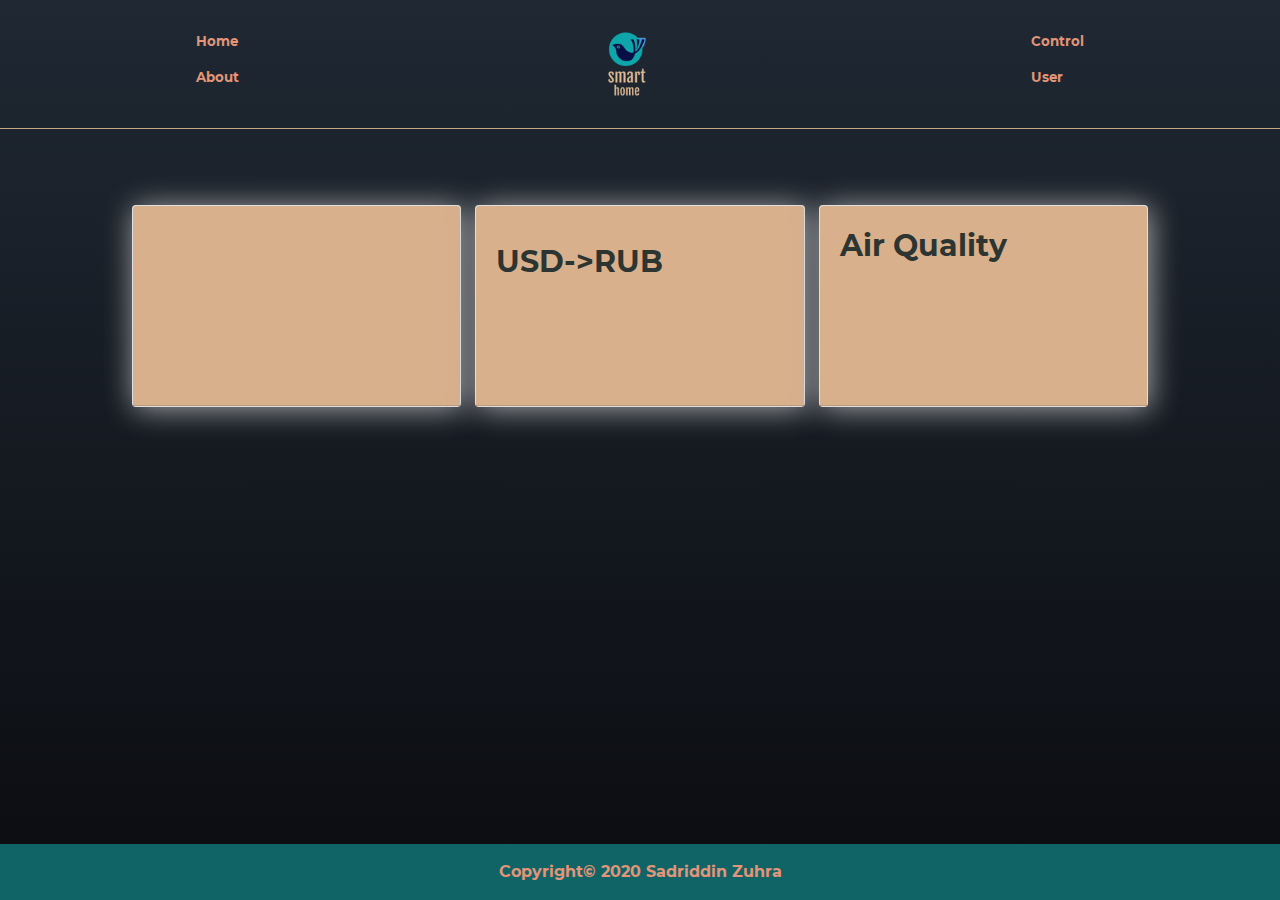
<file: index.html>
<!DOCTYPE html>
<html lang="en">
    <head>
        <title>Smart Home</title>
        <meta charset="utf-8">
        <meta name="viewport" content="width=device-width, initial-scale=1">
        <link rel="stylesheet" href="css/bootstrap.min.css">
        <link rel="stylesheet" href="css/my_style.css">
        <link rel="stylesheet" href="https://use.fontawesome.com/releases/v5.7.0/css/all.css" 
        integrity="sha384-lZN37f5QGtY3VHgisS14W3ExzMWZxybE1SJSEsQp9S+oqd12jhcu+A56Ebc1zFSJ" 
        crossorigin="anonymous">
        <script src="https://ajax.googleapis.com/ajax/libs/jquery/3.4.1/jquery.min.js"></script>
        <script src="https://cdnjs.cloudflare.com/ajax/libs/popper.js/1.16.0/umd/popper.min.js"></script>
        <script src="js/bootstrap.min.js"></script>
        <script src="js/my_script.js" defer></script>
        <script src="js/jquery.min.js"></script>
    </head>
    <body>

        <nav class="navbar navbar-expand justify-content-space-between pt-4">
            <ul class="navbar-nav">
                <li class="nav-item">
                    <a class="nav-link" href="#">Home</a>
                    <a class="nav-link" href="about.html">About</a>
                </li>
                <a class="navbar-brand" href="#">
                    <img src="img/Logo.png" alt="logo" style="width:70px;">
                </a>
                <li class="nav-item">
                    <a class="nav-link" href="control.html">Control</a>
                    <a class="nav-link" href="user.html">User</a>
                </li>
            </ul>
        </nav>

        <hr color="#DEB992">
        <h2 id="user" class="text-light text-center"></h2>
   

        <div class="container">
            <div class="row">
                <div class="col-lg-12 text-center">
                </div>
            </div>
            <div class="row space-rows" id="animated-cards">
                <div class="col">
                    <div class="card cards-shadown cards-hover">
                        <div class="card-header"><span class="space"><i class="" id="weather"></i></span>
                            <div class="cardheader-text">
                                <p id="temp" class="cardheader-subtext text-center" style="font-size: 60px;"></p>
                            </div>
                        </div>
                    </div>
                </div>
                <div class="col">
                    <div class="card cards-shadown cards-hover">
                        <div class="card-header"><span class="space"><i class="fas fa-hand-holding-usd" id="service-icon-2"></i></span>
                            <div class="cardheader-text">
                                <h4 id="heading-card-2" class="heading-card pt-3">USD->RUB</h4>
                                <p id="dollar" class="cardheader-subtext"></p>
                            </div>
                        </div>
                    </div>
                </div>
                <div class="col">
                    <div class="card cards-shadown cards-hover">
                        <div class="card-header cards-header-hover"><span class="space"><i class="fas fa-air-freshener" id="service-icon-3"></i></span>
                            <div class="cardheader-text">
                                <h4 id="heading-card-3" class="heading-card">Air Quality</h4>
                                <p id="air" class="cardheader-subtext" style="font-size: 30px;"></p>
                            </div>
                        </div>
                    </div>
                </div>
            </div>
        </div>
    
        <div class="footer" style="color: #E29578;">
            <p class="pt-3">Copyright© 2020 Sadriddin Zuhra</p>
        </div>

    </body>

</html>
</file>
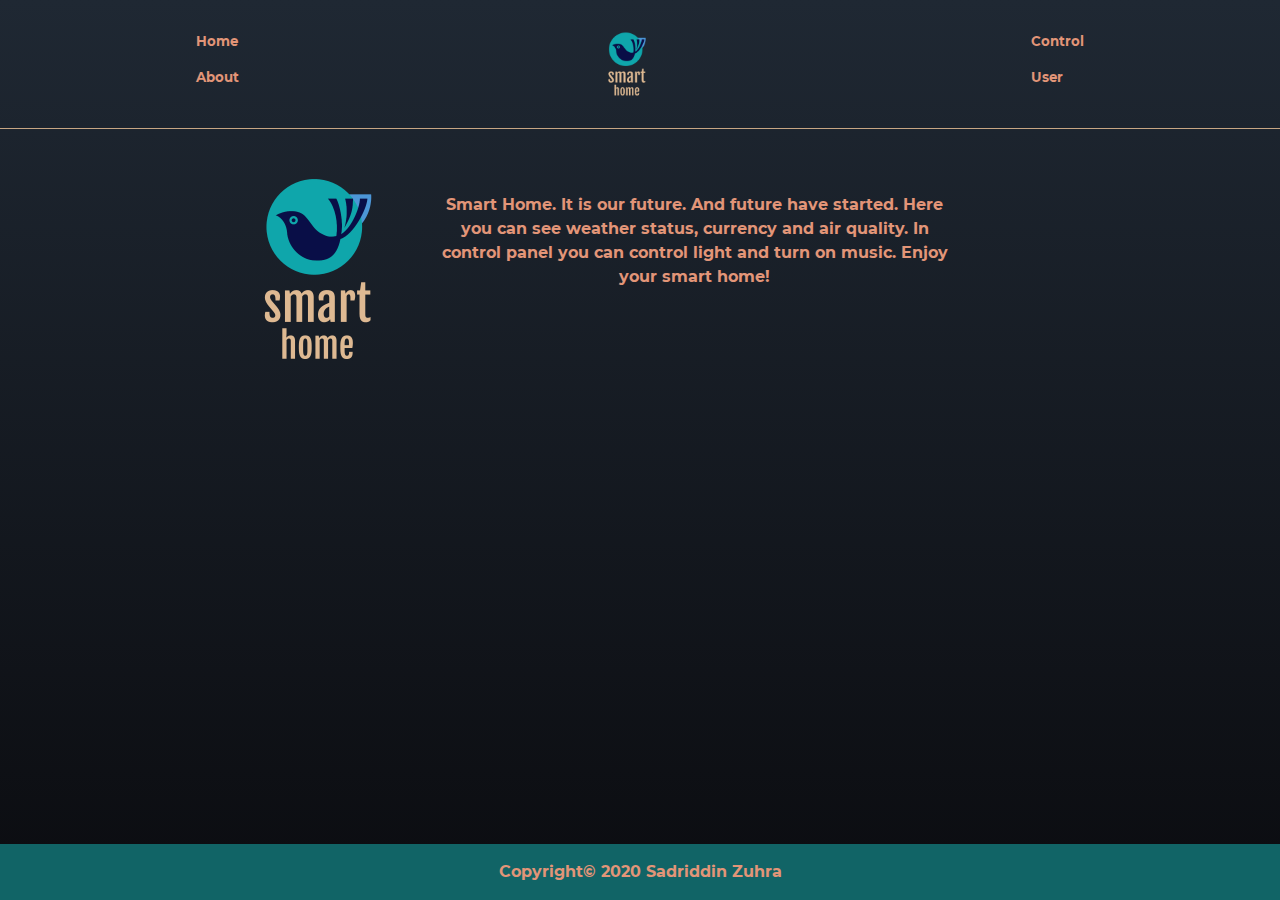
<file: about.html>
<!DOCTYPE html>
<html lang="en">
    <head>
        <title>Smart Home</title>
        <meta charset="utf-8">
        <meta name="viewport" content="width=device-width, initial-scale=1">
        <link rel="stylesheet" href="css/bootstrap.min.css">
        <link rel="stylesheet" href="css/my_style.css">
        <link rel="stylesheet" href="https://use.fontawesome.com/releases/v5.7.0/css/all.css" 
        integrity="sha384-lZN37f5QGtY3VHgisS14W3ExzMWZxybE1SJSEsQp9S+oqd12jhcu+A56Ebc1zFSJ" 
        crossorigin="anonymous">
        <script src="https://ajax.googleapis.com/ajax/libs/jquery/3.4.1/jquery.min.js"></script>
        <script src="https://cdnjs.cloudflare.com/ajax/libs/popper.js/1.16.0/umd/popper.min.js"></script>
        <script src="js/bootstrap.min.js"></script>
        <script src="js/my_script.js" defer></script>
        <script src="js/jquery.min.js"></script>
    </head>


    <body>

        <nav class="navbar navbar-expand justify-content-space-between pt-4">

            <ul class="navbar-nav">
                <li class="nav-item">
                    <a class="nav-link" href="index.html">Home</a>
                    <a class="nav-link" href="#">About</a>
                </li>
                <a class="navbar-brand" href="#">
                    <img src="img/Logo.png" alt="logo" style="width:70px;">
                </a>
                <li class="nav-item">
                    <a class="nav-link" href="control.html">Control</a>
                    <a class="nav-link" href="user.html">User</a>
                </li>
            </ul>
        
        </nav>
        
        <hr color="#DEB992">

        <div class = "row pt-4">
            <div class="col-2"></div>
            <div class="col-2"> 
                <img src="img/Logo.png">
            </div>
            <div class="col-5 text-center pt-4" style="color: #E29578;">
                Smart Home. It is our future. And future have started. Here you can see weather status, currency and air quality. In control panel you can control light and turn on music. Enjoy your smart home!
            </div>
        </div>

        <div class="footer" style="color: #E29578;">
            <p class="pt-3">Copyright© 2020 Sadriddin Zuhra</p>
        </div>

    </body>

</html>
</file>
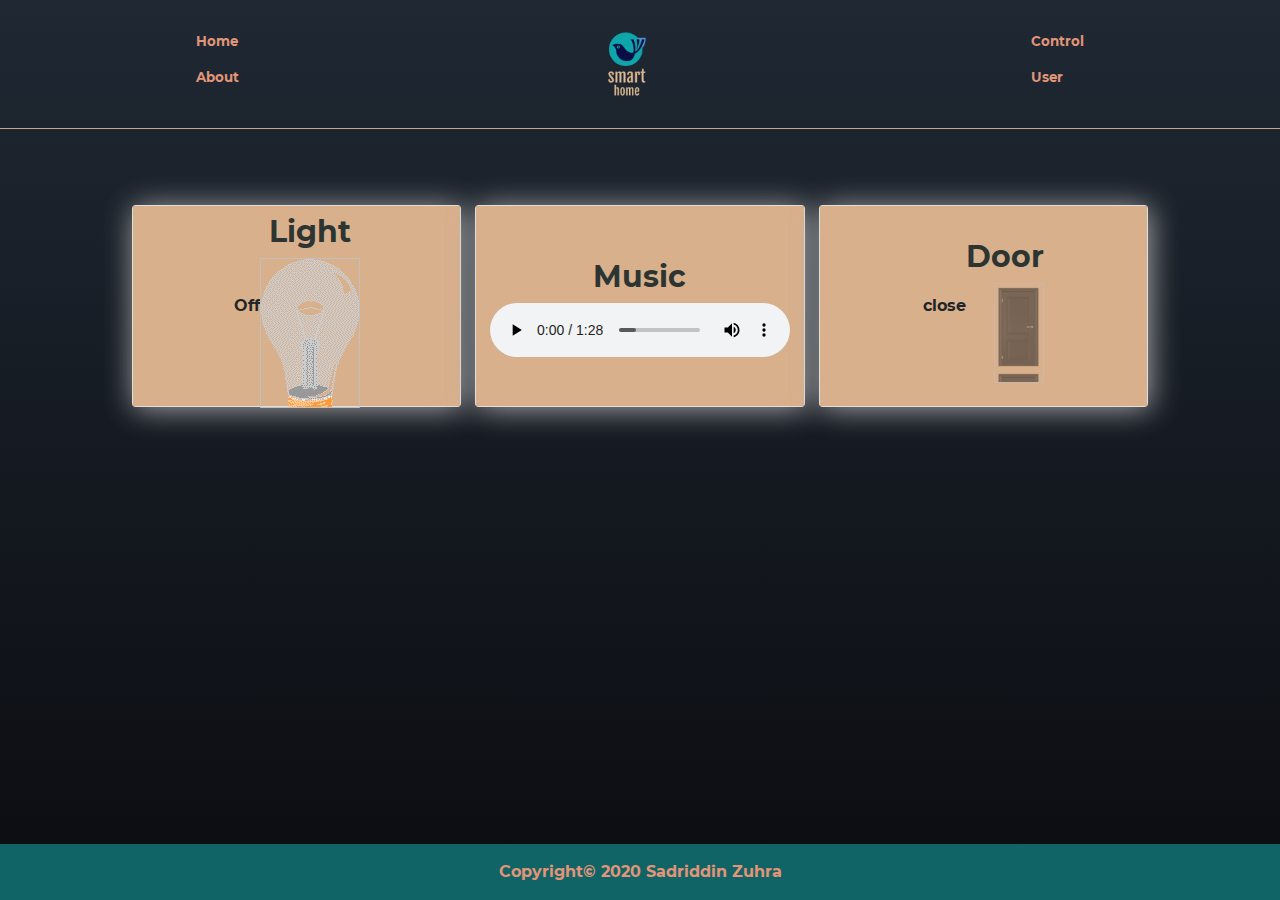
<file: control.html>
<!DOCTYPE html>
<html lang="en">
    <head>
        <title>Smart Home</title>
        <meta charset="utf-8">
        <meta name="viewport" content="width=device-width, initial-scale=1">
        <link rel="stylesheet" href="css/bootstrap.min.css">
        <link rel="stylesheet" href="css/my_style.css">
        <link rel="stylesheet" href="https://use.fontawesome.com/releases/v5.7.0/css/all.css" 
        integrity="sha384-lZN37f5QGtY3VHgisS14W3ExzMWZxybE1SJSEsQp9S+oqd12jhcu+A56Ebc1zFSJ" 
        crossorigin="anonymous">
        <script src="https://ajax.googleapis.com/ajax/libs/jquery/3.4.1/jquery.min.js"></script>
        <script src="https://cdnjs.cloudflare.com/ajax/libs/popper.js/1.16.0/umd/popper.min.js"></script>
        <script src="js/bootstrap.min.js"></script>
        <script src="js/my_script.js" defer></script>
        <script src="js/jquery.min.js"></script>
    </head>


    <body">

        <nav class="navbar navbar-expand justify-content-space-between pt-4">

            <ul class="navbar-nav">
                <li class="nav-item">
                    <a class="nav-link" href="index.html">Home</a>
                    <a class="nav-link" href="about.html">About</a>
                </li>
                <a class="navbar-brand" href="#">
                    <img src="img/Logo.png" alt="logo" style="width:70px;">
                </a>
                <li class="nav-item">
                    <a class="nav-link" href="#">Control</a>
                    <a class="nav-link" href="user.html">User</a>
                </li>
            </ul>
        
        </nav>
      
        <hr color="#DEB992">


        <div class="container">
            <div class="row">
                <div class="col-lg-12 text-center">
                </div>
            </div>
            <div class="row space-rows" id="animated-cards">
                <div class="col">
                    <div class="card cards-shadown cards-hover">
                        <div class="card-header-control"><span class="space"  id = "light-control" >Off</span>
                            <div class="cardheader-text text-center">
                                <h4 id="" class="heading-card">Light</h4>
                                <img id="light" class="Off img-responsive" onclick="changeImage()" width="100" height="150">
                            </div>
                        </div>
                    </div>
                </div>
            
                <div class="col">
                    <div class="card cards-shadown cards-hover">
                        <div class="card-header-control"><span class="space"><i class="fas fa-music"></i></span>
                            <div class="cardheader-text text-center">
                                <h4 id="heading-card-2" class="heading-card">Music</h4>
                                <audio controls>
                                    <source src="audio/Aleksandr_Desplat_OST_Imitation_game.ogg" type="audio/ogg">
                                    <source src="audio/Aleksandr_Desplat_OST_Imitation_game.mp3" type="audio/mpeg">
                                </audio>
                            </div>
                        </div>
                    </div>
                </div>
                <div class="col">
                    <div class="card cards-shadown cards-hover">
                        <div class="card-header-control"><span id = "door-state" class="space">close</span>
                            <div class="cardheader-text text-center">
                                <h4 id="heading-card-3" class="heading-card">Door</h4>
                                <img id="door" class="close" onclick="openDoor()" width="50px" height="100px">
                            </div>
                        </div>
                    </div>
                </div>
            </div>
        </div>
    

        <div class="footer" style="color: #E29578;">
            <p class="pt-3">Copyright© 2020 Sadriddin Zuhra</p>
        </div>

    </body>
</html>
</file>
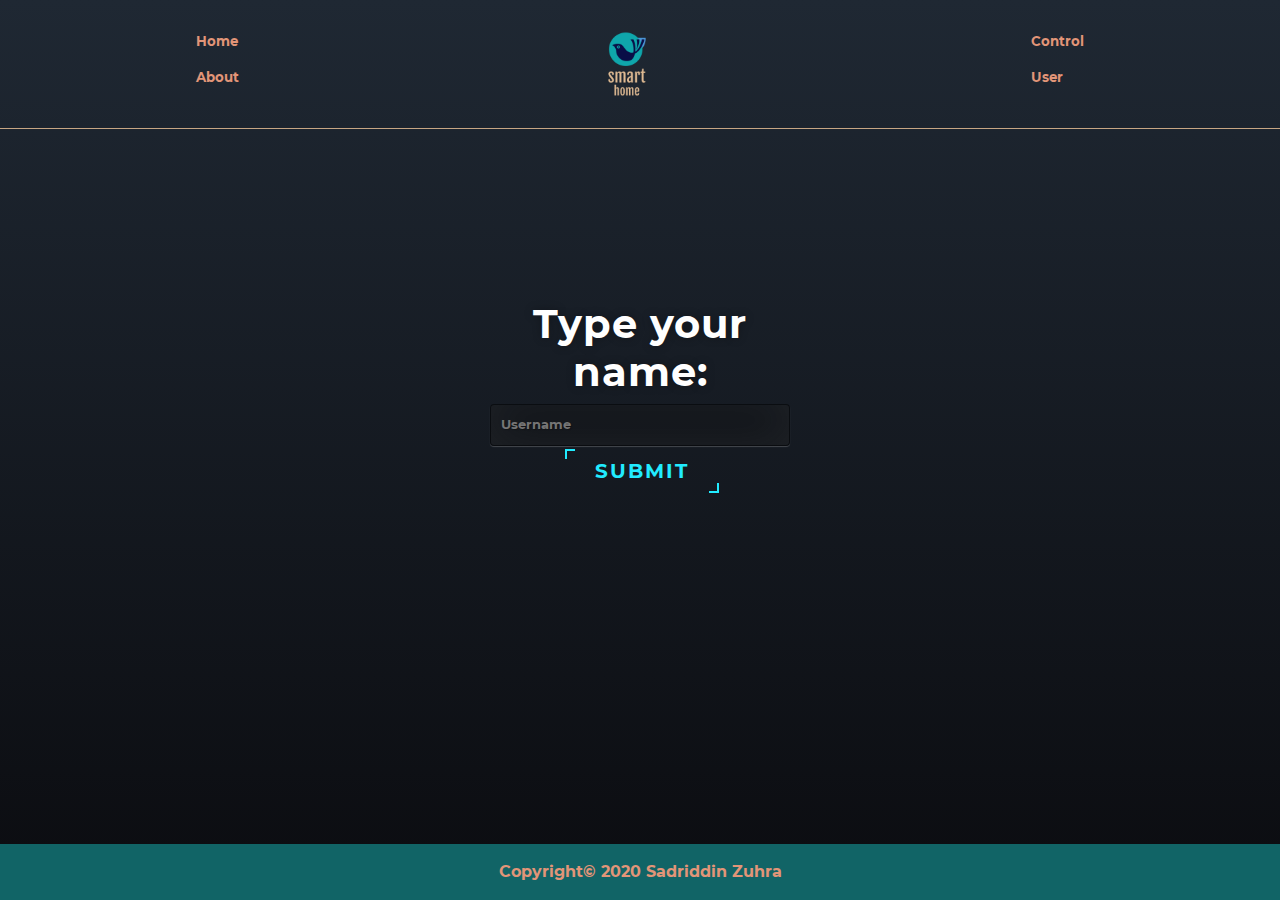
<file: user.html>
<!DOCTYPE html>
<html lang="en">
    <head>
        <title>Smart Home</title>
        <meta charset="utf-8">
        <meta name="viewport" content="width=device-width, initial-scale=1">
        <link rel="stylesheet" href="css/bootstrap.min.css">
        <link rel="stylesheet" href="css/my_style.css">
        <link rel="stylesheet" href="https://use.fontawesome.com/releases/v5.7.0/css/all.css" 
        integrity="sha384-lZN37f5QGtY3VHgisS14W3ExzMWZxybE1SJSEsQp9S+oqd12jhcu+A56Ebc1zFSJ" 
        crossorigin="anonymous">
        <script src="https://ajax.googleapis.com/ajax/libs/jquery/3.4.1/jquery.min.js"></script>
        <script src="https://cdnjs.cloudflare.com/ajax/libs/popper.js/1.16.0/umd/popper.min.js"></script>
        <script src="js/bootstrap.min.js"></script>
        <script src="js/my_script.js" defer></script>
        <script src="js/jquery.min.js"></script>
    </head>


    <body>

        <nav class="navbar navbar-expand justify-content-space-between pt-4">

            <ul class="navbar-nav">
                <li class="nav-item">
                    <a class="nav-link" href="index.html">Home</a>
                    <a class="nav-link" href="about.html">About</a>
                </li>
                <a class="navbar-brand" href="#">
                    <img src="img/Logo.png" alt="logo" style="width:70px;">
                </a>
                <li class="nav-item">
                    <a class="nav-link" href="control.html">Control</a>
                    <a class="nav-link" href="#">User</a>
                </li>
            </ul>
        
        </nav>

        <hr color="#DEB992">

        <div class="user">
            <h1>Type your name:</h1>
            <form method="post">
                <input type="text" id = "username" placeholder="Username" value=""/>
                <a class="neon" onclick="myFunction()" href="index.html">Submit</a>
            </form>
        </div>

    
        <div class="footer" style="color: #E29578;">
            <p class="pt-3">Copyright© 2020 Sadriddin Zuhra</p>
        </div>

    </body>
</html>
</file>
<file: css/my_style.css>
body {
  background-image: linear-gradient( #1F2833,#0B0C10);
  width: 100%;
  height: 100%;
}
html { width: 100%; height:100%; }

.Off {
  background-image:url("../img/pic_bulboff.gif");
}
.On{
  background-image:url("../img/pic_bulbon.gif");
}

.open {
  background-image:url("../img/open.png");
  
}
.close{
  background-image:url("../img/close.png");

}


.navbar-nav,
.mr-auto {
flex: 1;
font-size: 10pt;
margin: auto !important;
display: flex;
justify-content: space-around;

}
@font-face {
  font-family: myFirstFont;
  src: url(../fonts/Montserrat-Bold.ttf);
}
.nav-link{
  color: #E29578;
}
* {
  box-sizing: border-box;
  font-family: myFirstFont;
}

.footer {
  position: fixed;
  left: 0;
  bottom: 0;
  width: 100%;
  background-color: #116466;
  color: white;
  text-align: center;
}




#animated-cards .card-header {
  height: 200px;
  background-color: #d9b08c;
  
}

#animated-cards .card-header-control {
  height: 200px;
  background-color: #d9b08c;
  display: flex;
  align-items: center;
  justify-content: center;
}

#animated-cards .fas {
  font-size: 30px;
  color: black;
  opacity: 0.4;
  font-size: 60px;
}

#animated-cards .heading-card {
  margin-top: 10px;
  font-size: 30px;

}

#animated-cards .cardheader-text {
  color: #2c3531;
}

#animated-cards .card-text.sub-text-color {
  color: #8c8c8c;
}

#animated-cards .card-text:last-child {
  font-size: 25px;
  color: #595959;
}

#animated-cards .cardheader-subtext {
  font-size: 40px;
}

#animated-cards .card.cards-shadown {
  box-shadow: 2px 2px 30px #aaaaaa;
}

#animated-cards {
  margin: 40px;
}

#animated-cards .col {
  padding: 20px 7px 0px 7px;
}

/* Card Hover Scale & Effect */

#animated-cards .card:hover {
  -webkit-transform: scale(1.2);
  -moz-transform: scale(1.2);
  -o-transform: scale(1.2);
  -ms-transform: scale(1.2);
  transform: scale(1.2);
  transition: all 1200ms;
  z-index: 99;
}

#animated-cards .card {
  transition: all 1200ms;
  height: 100%;
}

/* Color on hover */

#animated-cards .card-header:first-child:hover {
  background-color: #ffcb9a;
}

#animated-cards .card:hover .card-header:first-child {
  background-color: #ffcb9a;
}

/* Icons */

#animated-cards .card:hover .fas {
  -webkit-transform: translateX(10px) translateY(10px) scale(1.3);
  -moz-transform: translateX(10px) translateY(10px) scale(1.3);
  -o-transform: translateX(10px) translateY(10px) scale(1.3);
  -ms-transform: translateX(10px) translateY(10px) scale(1.3);
  transform: translateX(10px) translateY(10px) scale(1.3);
  transition: all 1200ms;
  color: #116466;
}

#animated-cards .card .fas {
  transition: all 1200ms;
}


@import url(https://fonts.googleapis.com/css?family=Open+Sans);

html { width: 100%; height:100%; }


.user { 
	position: absolute;
	top: 50%;
	left: 50%;
	margin: -150px 0 0 -150px;
	width:300px;
	height:300px;
}
.user h1 { color: #fff; text-shadow: 0 0 10px rgba(0,0,0,0.3); letter-spacing:1px; text-align:center; }

input { 
	width: 100%; 
	margin-bottom: 10px; 
	background: rgba(0,0,0,0.3);
	border: none;
	outline: none;
	padding: 10px;
	font-size: 13px;
	color: #fff;
	text-shadow: 1px 1px 1px rgba(0,0,0,0.3);
	border: 1px solid rgba(0,0,0,0.3);
	border-radius: 4px;
	box-shadow: inset 0 -5px 45px rgba(100,100,100,0.2), 0 1px 1px rgba(255,255,255,0.2);
	-webkit-transition: box-shadow .5s ease;
	-moz-transition: box-shadow .5s ease;
	-o-transition: box-shadow .5s ease;
	-ms-transition: box-shadow .5s ease;
	transition: box-shadow .5s ease;
}
input:focus { box-shadow: inset 0 -5px 45px rgba(100,100,100,0.4), 0 1px 1px rgba(255,255,255,0.2); }


* {
  margin: 0;
  padding: 0;
  box-sizing: border-box;
}

.neon {
  position: relative;
  padding: 10px 30px;
  margin-left: 25%;
  color: #21ebff;
  text-decoration: none;
  text-transform: uppercase;
  letter-spacing: 2px;
  font-size: 20px;
  transition: 0.5s;
  overflow: hidden;
  -webkit-box-reflect: below 1px linear-gradient(transparent, #0003);
}

.neon:before {
  content: '';
  position: absolute;
  top: 0;
  left: 0;
  width: 10px;
  height: 10px;
  border-top: 2px solid #21ebff;
  border-left: 2px solid #21ebff;
  transition: 0.5s;
}

.neon:after {
  content: '';
  position: absolute;
  bottom: 0;
  right: 0;
  width: 10px;
  height: 10px;
  border-bottom: 2px solid #21ebff;
  border-right: 2px solid #21ebff;
  transition: 0.1s;
}

.neon:hover:before {
  width: 100%;
  height: 100%;
  transition: 0.1s;
}

.neon:hover:after {
  width: 100%;
  height: 100%;
  transition: 0.1s;
}

.neon:hover {
  background: #21ebff;
  color: #111;
  box-shadow: 0 0 50px #21ebff;
  transition-delay: 0.1s;
}




.switch {
  position: relative;
  display: inline-block;
  margin-left: 10px;
  width: 60px;
  height: 34px;
}

.switch input { 
  opacity: 0;
  width: 0;
  height: 0;
}

.slider {
  position: absolute;
  cursor: pointer;
  top: 0;
  left: 0;
  right: 0;
  bottom: 0;
  background-color: #ccc;
  -webkit-transition: .4s;
  transition: .4s;
}

.slider:before {
  position: absolute;
  content: "";
  height: 26px;
  width: 26px;
  left: 4px;
  bottom: 4px;
  background-color: white;
  -webkit-transition: .4s;
  transition: .4s;
}

input:checked + .slider {
  background-color: yellow;
}

input:focus + .slider {
  box-shadow: 0 0 1px yellow;
}

input:checked + .slider:before {
  -webkit-transform: translateX(26px);
  -ms-transform: translateX(26px);
  transform: translateX(26px);
}

/* Rounded sliders */
.slider.round {
  border-radius: 34px;
}

.slider.round:before {
  border-radius: 50%;
}
</file>
